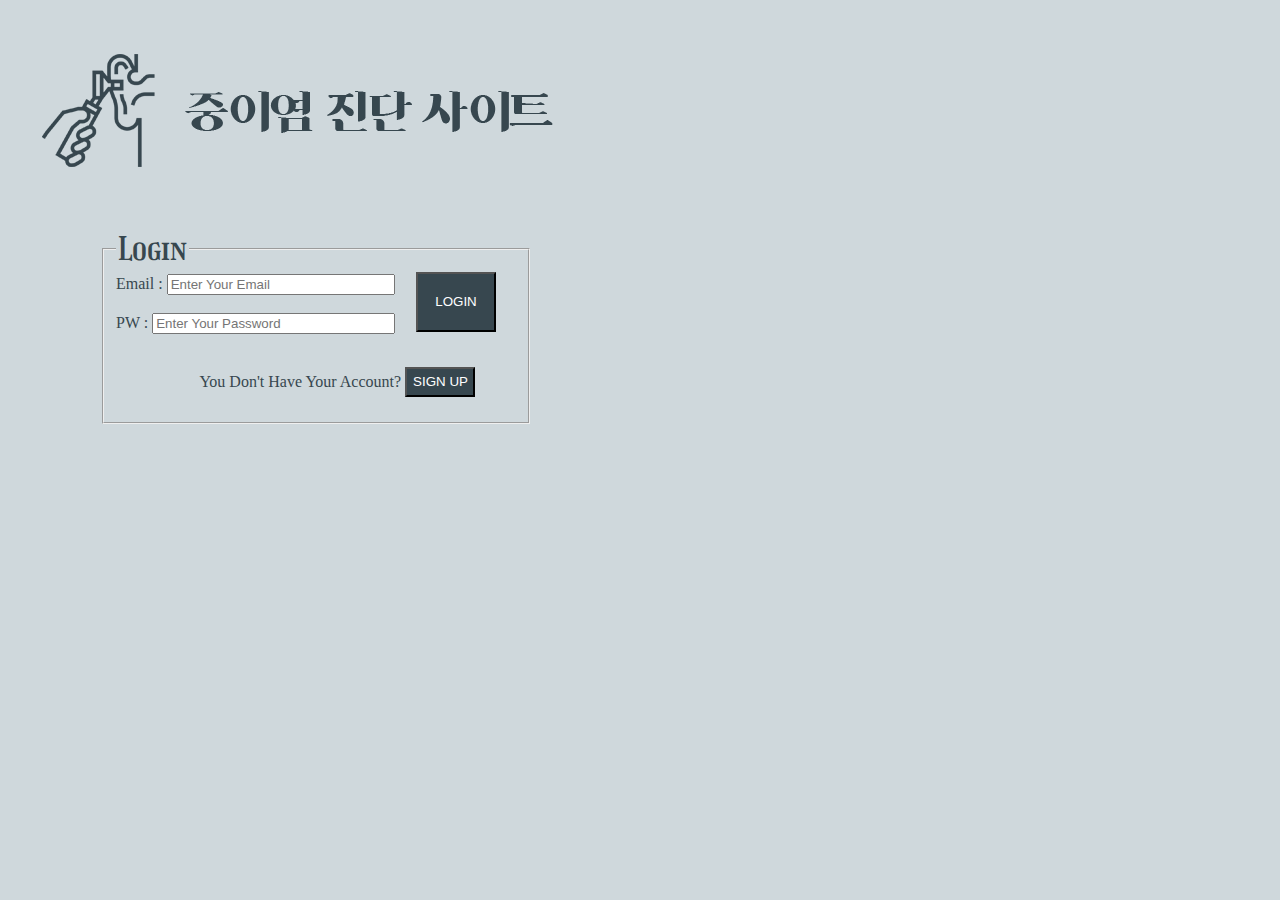
<file: static/login.html>
﻿<!DOCTYPE html>
<html lang="ko">

<head>
    <title>LOGIN</title>
    <meta charset="utf-8">
    <meta name="viewport" content="width=device-width, initial-scale=1">
    <!--<link rel="stylesheet"
          href="/static/SS.css">-->
    <style>
        @import url('https://fonts.googleapis.com/css?family=Girassol&display=swap');
        body {
            background-color: #cfd8dc;
        }
        button {
            position: relative;
            width: 80px;
            height: 60px;
            left: 300px;
            bottom: 80px;
            background-color: #37474f;
            color: #ffffff;
        }
        .button {
            background-color: #37474f;
            color: #ffffff;
            width: 70px;
            height: 30px;
        }
        label.header {
            font-family: 'Girassol', cursive;
            font-size: xx-large;
            color: #37474f;
        }
        fieldset {
            position: absolute;
            left: 100px;
            width: 400px;
            font-family: 'Nanum Myeongjo', serif;
            color: #37474f;
        }
    </style>
</head>


<body>
    <header>
        <img src="header.png">
    </header>
    <br>
    
    <fieldset>
        <legend><label class="header">Login</label></legend>
        <form action="http://127.0.0.1:5000/login" method="post"
              onsubmit="return checkBlank()">

            <label for="id">Email : </label>
            <input type="text" style="width:220px;" id="login_id" name="login_id" placeholder="Enter Your Email">
            <br><br>

            <label for="pwd1">PW : </label>
            <input type="password" style="width:235px;" id="login_pwd" name="login_pwd" placeholder="Enter Your Password">
            <br><br>

            <button type="submit">LOGIN</button>

            You Don't Have Your Account? <input type="button" class="button" value="SIGN UP"
                                                onclick="location.href='./signup.html'" /><br />
        </form>
    </fieldset>
    <script>

        function checkBlank() {

            var login_pwd = document.getElementsByName("login_pwd");
            var login_id = document.getElementsByName("login_id");

            if (login_id[0].value == "" || login_pwd[0].value == "") {

                alert("빈칸이 있습니다.");
                return false;

            }
            else {
                return true;
            }
        }
    </script>
</body>
</html>
</file>
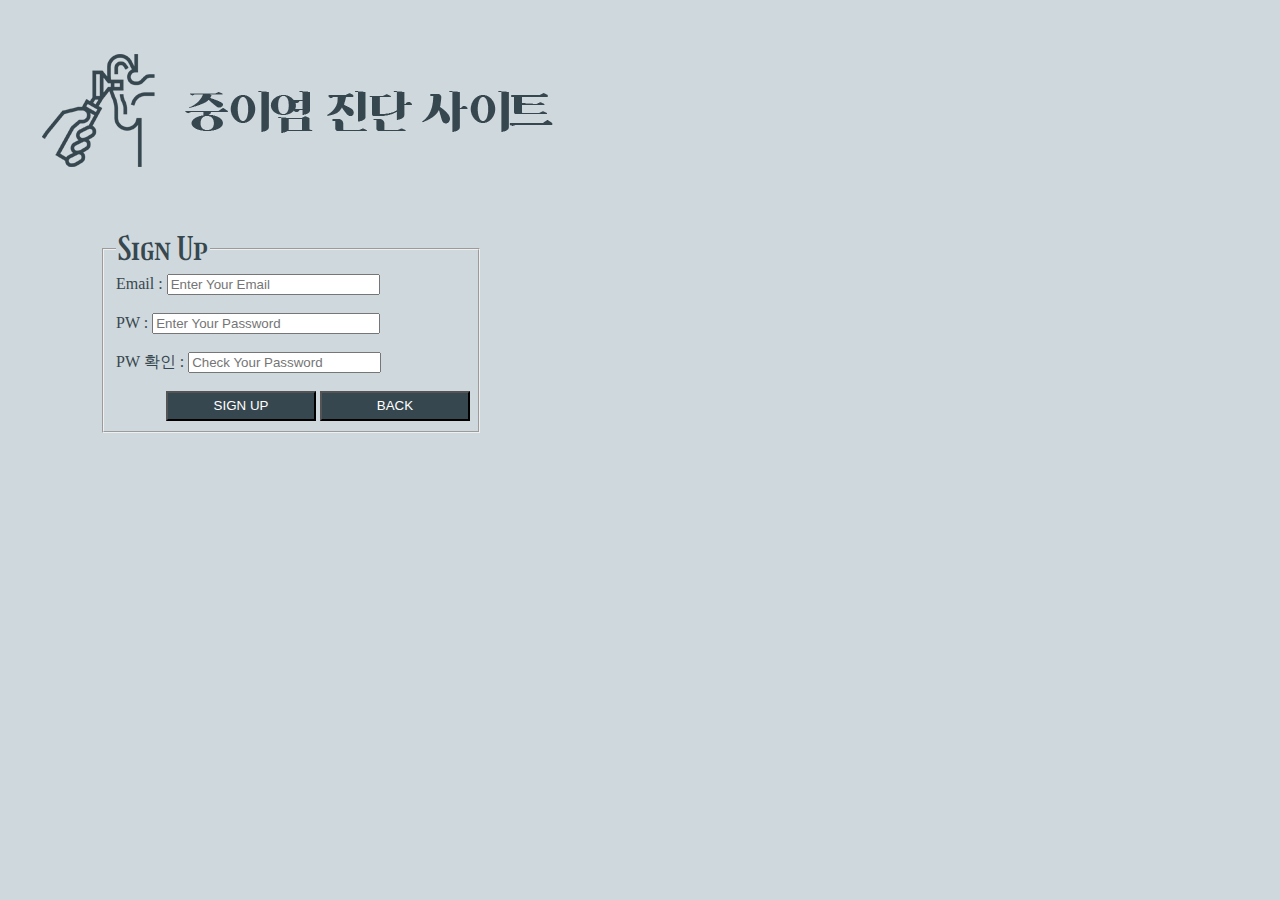
<file: static/signup.html>
﻿<!DOCTYPE html>
<html lang="ko">

<head>
    <title>SIGN UP</title>
    <meta charset="utf-8">
    <meta name="viewport" content="width=device-width, initial-scale=1">
    <!--<link rel="stylesheet"
          href="/static/SS.css">-->
    <style>
        @import url('https://fonts.googleapis.com/css?family=Girassol&display=swap');

        body {
            background-color: #cfd8dc;
        }

        button {
            position: relative;
            width: 150px;
            height: 30px;
            left: 50px;
            background-color: #37474f;
            color: #ffffff;
        }

        input.button {
            position: relative;
            width: 150px;
            height: 30px;
            left: 50px;
            background-color: #37474f;
            color: #ffffff;
        }

        label.header {
            font-family: 'Girassol', cursive;
            font-size: xx-large;
            color: #37474f;
        }

        fieldset {
            position: absolute;
            left: 100px;
            width: 350px;
            font-family: 'Nanum Myeongjo', serif;
            color: #37474f;
        }
    </style>
</head>


<body>
    <header>
        <img src="header.png">
    </header>
    <br>
    <fieldset>
        <legend><label class="header">Sign Up</label></legend>
        <form action="http://127.0.0.1:5000/signup" method="post"
              onsubmit="return getTextValue()">

            <label for="sign_id">Email : </label>
            <input type="text" style="width:205px;" id="sign_id" name="sign_id"
                   placeholder="Enter Your Email"
                    title="이메일" />
            <br><br>

            <label for="sign_pwd1">PW : </label>
            <input type="password" style="width:220px;" id="sign_pwd1" name="sign_pwd1" placeholder="Enter Your Password">
            <br><br>

            <label for="sign_pwd2">PW 확인 : </label>
            <input style="width:185px;" type="password" id="sign_pwd2" name="sign_pwd2" placeholder="Check Your Password">
            <br><br>

            <button type="submit">SIGN UP</button>
            <input type="button" class="button" value="BACK"
                   onclick="removeCheck()" />

        </form>
    </fieldset>
    
    <script>

        function getTextValue() {

            var sign_pwd1 = document.getElementsByName("sign_pwd1");
            var sign_pwd2 = document.getElementsByName("sign_pwd2");
            var sign_id = document.getElementsByName("sign_id");

            if (sign_id[0].value == "" || sign_pwd1[0].value == "" || sign_pwd2[0].value == "") {

                alert("빈칸이 있습니다.");
                return false;

            }
            if (sign_pwd1[0].value == sign_pwd2[0].value) {

                alert("회원가입에 성공하였습니다.");
                return true;

            } else {

                alert("패스워드가 서로 틀립니다.\n확인해주세요");
                return false;

            }
        }

        function removeCheck() {

            if (confirm("정말 뒤로가시겠습니까??") == true) {    //확인

                return location.href = './login.html';

            } else {   //취소

                return false;

            }

        }

    </script>
</body>
</html>
</file>
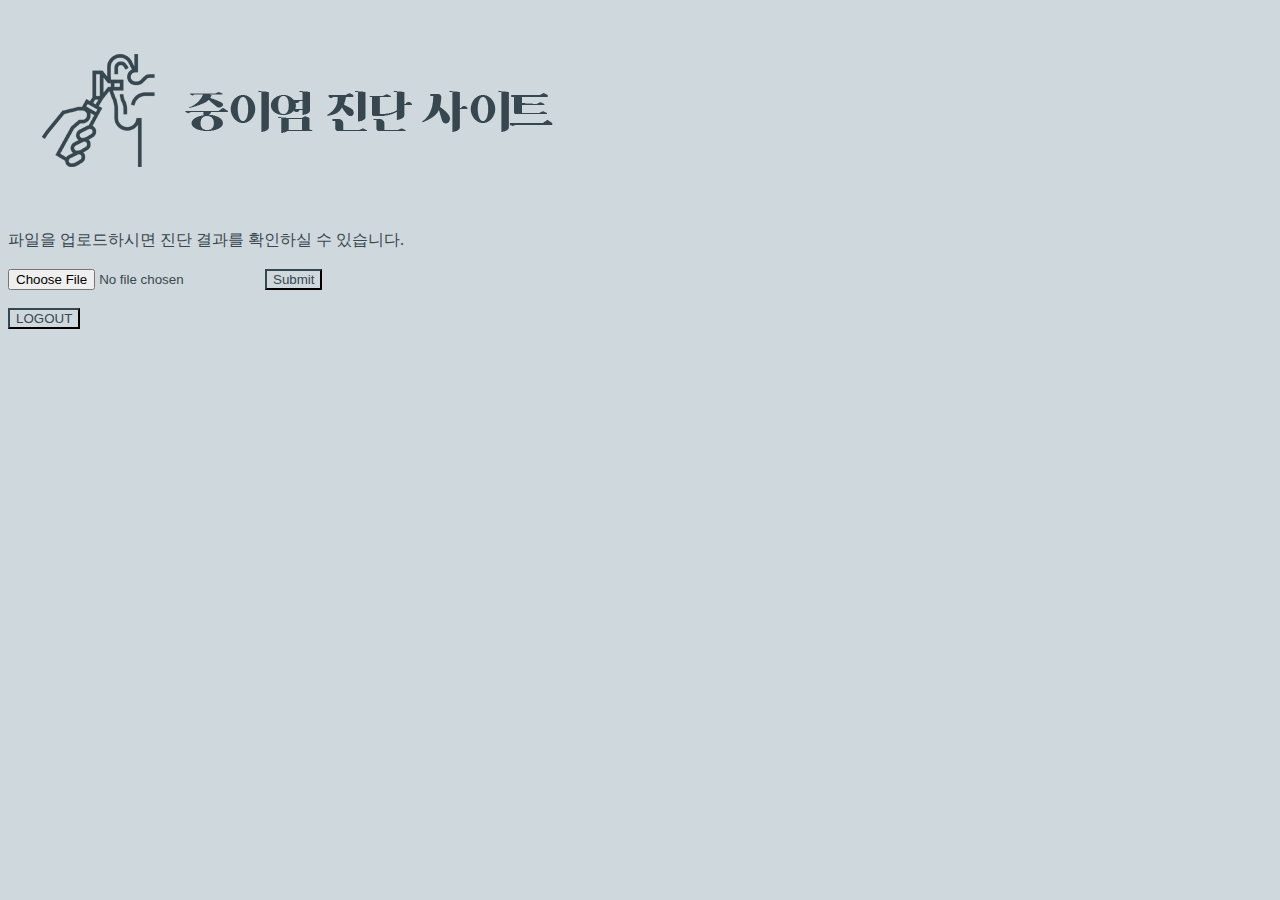
<file: static/upload.html>
﻿<!DOCTYPE html>
<html lang="ko">

<head>
    <title>UPLOAD</title>
    <meta charset="utf-8">
    <meta name="viewport" content="width=device-width, initial-scale=1">
    <!--<link rel="stylesheet"
          href="/static/SS.css">-->
    <style>
        @import url('https://fonts.googleapis.com/css?family=Girassol&display=swap');

        body {
            background-color: #cfd8dc;
        }

        input {
            position: relative;
            background-color: #cfd8dc;
            color: #37474f;
            border-color: #37474f;
        }

        button {
            background-color: #37474f;
            color: #ffffff;
            width: 70px;
            height: 30px;
        }
    </style>
</head>


<body>
    <header>
        <img src="header.png">
    </header>
    <br>
    <form action="http://localhost:5000/uploader" method="post"
          enctype="multipart/form-data">

        <label style="color:#37474f; font-family: 'Nanum Myeongjo', serif;">파일을 업로드하시면 진단 결과를 확인하실 수 있습니다.</label> <br /><br />
        <input type="file" value="파일선택" name="file" />

        <input type="submit" />
        <br><br>

        <input type="button" value="LOGOUT"
               onclick="removeCheck()" />

    </form>
    <script>

        function removeCheck() {

            if (confirm("로그아웃 하시겠습니까??") == true) {    //확인

                return location.href = './login.html';

            } else {   //취소

                return false;

            }

        }

    </script>
</body>
</html>
</file>
<file: static/SS.css>
﻿@import url('https://fonts.googleapis.com/css?family=Nanum+Myeongjo&display=swap');

body {
    background-color: #cfd8dc;
    font-family: 'Nanum Myeongjo', serif;
    overflow: auto;
}

a:link {
    color: black;
    text-decoration: none;
}

a:visited {
    color: black;
    text-decoration: none;
}

a:hover {
    color: black;
    text-decoration: underline;
}

header {
    margin: 0 auto;
    width: 600px;
    height: auto;
    padding: 1em;
    border: 2px solid #CCC;
    border-radius: 1em;
}

form {
    /* Just to center the form on the page */
    margin: 0 auto;
    width: 600px;
    /* To see the outline of the form */
    padding: 1em;
    border: 2px solid #CCC;
    border-radius: 1em;
}
label {
    /* To make sure that all label have the same size and are properly align */
    display: inline-block;
    width: 90px;
    text-align: right;
}

button {
    /* This extra margin represent roughly the same space as the space
       between the labels and their text fields */
    margin-left: 7em;
}
</file>
